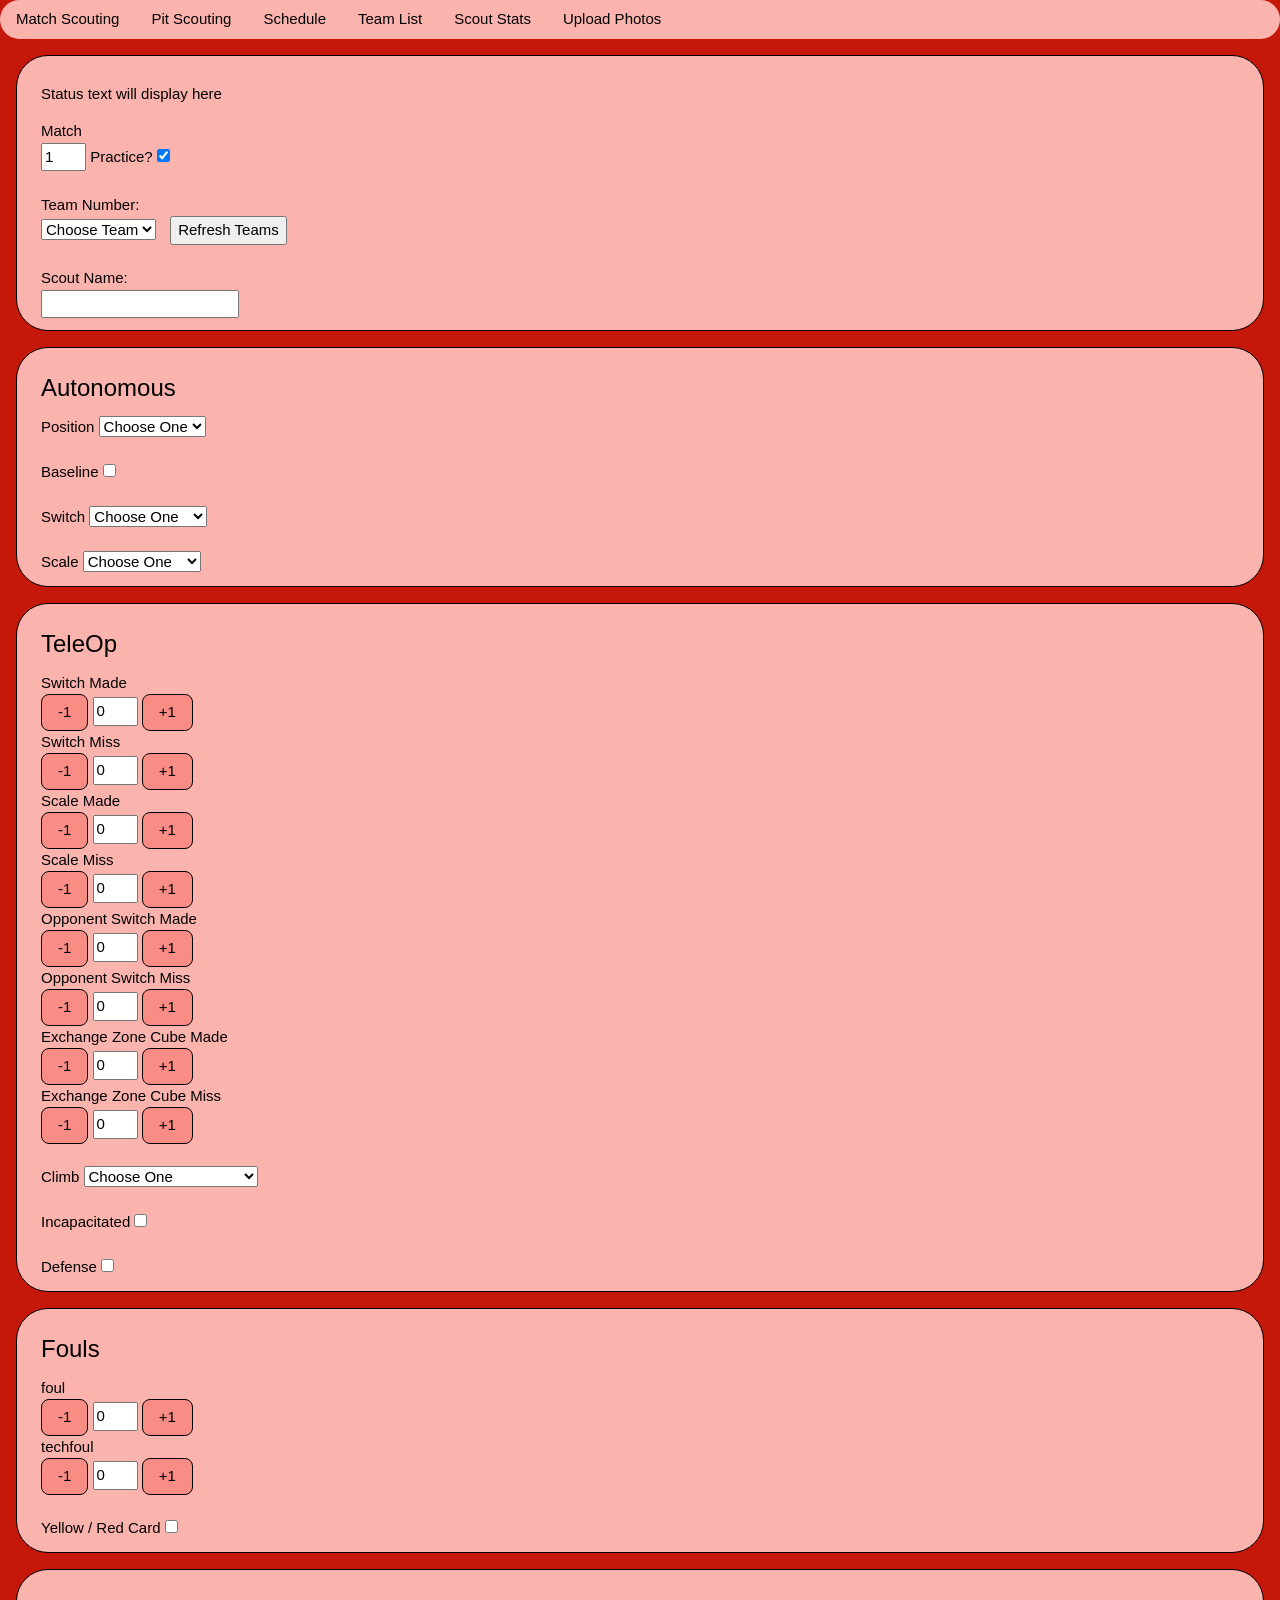
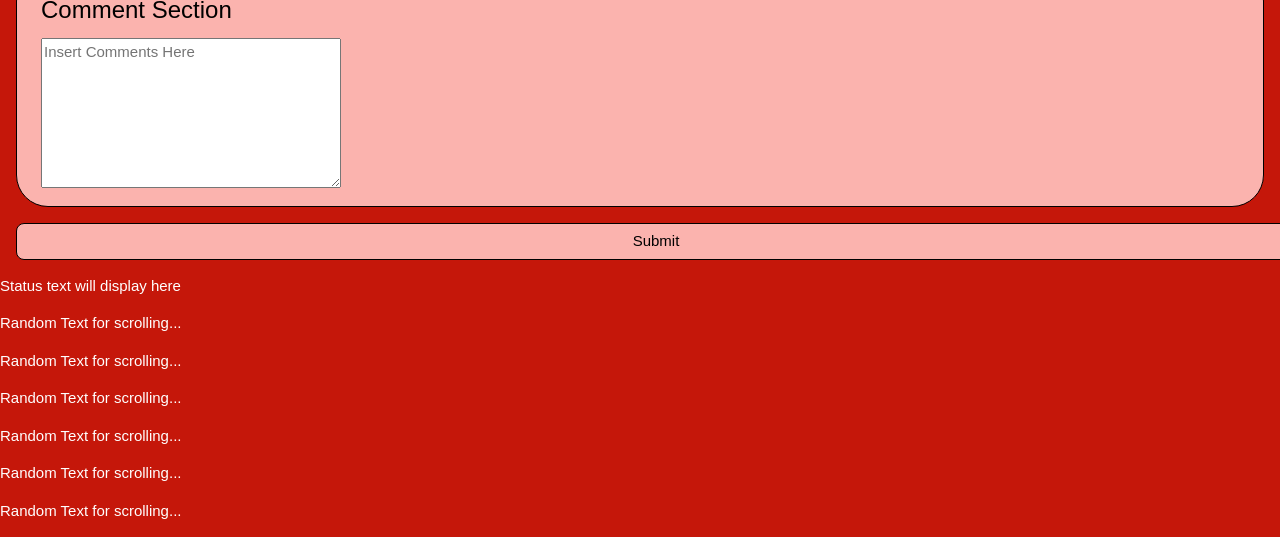
<file: index.html>
<!DOCTYPE html>
<html>
<head>
	<!-- <link rel='stylesheet' href="stylesheet.css"> -->
	<title>Match Scouting</title>
	<link rel='stylesheet' href="w3.css">
	<link rel='stylesheet' href="w3-theme-red.css">
	<link rel='stylesheet' href="style.css">
	<link rel="icon" href="logo.ico" type="image/ico" sizes="16x16">
	<meta name="viewport" content="width=device-width, initial-scale=1.0, user-scalable=no">
	<script src="teamData.js"></script>
	<script src="scheduleData.js"></script>
</head>

<body class="w3-theme-d3">      

<ul class="w3-navbar w3-theme-l3 w3-round-xxlarge w3-border-black">
	<li><a href='index.html'>Match Scouting</a></li>
	<li><a href="pitscouting.html">Pit Scouting</a></li>
	<li><a href="schedule.php">Schedule</a></li>
	<li><a href="teams.php">Team List</a></li>  
	<li><a href="stats.php">Scout Stats</a></li>  
	<!-- <li><a href="csv.php">Match CSV</a></li> -->
	<!-- <li><a href="pitcsv.php">Pit CSV</a></li> -->
	<li><a href="uploadPic.html">Upload Photos</a></li>
	<!-- <li><a href="teamReport.html">Report</a></li> -->
	<!-- <li><a href="intro.html">Intro</a></li> -->
</ul>

<div class="w3-panel w3-theme-l3 w3-padding-large w3-round-xxlarge w3-border w3-border-black w3-text-white w3-margin-left w3-margin-right ">
<p class="status">Status text will display here</p>   
<label for="matchnum">Match</label><br>
<input type="number" name="matchnum" id="matchnum" min="1" max = "100" value="1">
<label for="practice">Practice?</label>
<input type="checkbox" name="practice" id="practice"><br><br>
<!-- <strong><span style="margin-left: 10px" id="event_info"></span></strong><br><br> -->

Team Number:<br>
<!-- <button id="teamRefresh">Refresh Teams</button><br><br> -->
<select id="team" name="team">
	<option value=100>100</option>
	<option value=200>200</option>
	<option value=300>300</option>
	<option value=400>400</option>
	<option value=500>500</option>
	<option value=600>600</option>
</select><span id="nickname" style="margin-left: 10px;"></span>
<button id="refreshButton">Refresh Teams</button>
<br><br>

Scout Name:<br>
<input type="text" name="scout_name" value="" id="scout_name">
</div>

<div class="w3-panel w3-theme-l3 w3-padding-large w3-round-xxlarge w3-border w3-border-black w3-text-white w3-margin-left w3-margin-right ">
<h3>Autonomous</h3>

<label for="auto_pos">Position</label>
<select id="auto_pos" name="auto_pos">
	<option value=0>Choose One</option>
	<option value="L">Left</option>
	<option value="M">Middle</option>
	<option value="R">Right</option>
</select><br><br>
<label for="baseline">Baseline</label>
<input type="checkbox" name="baseline" id="baseline">
<br><br>
<label for="auto_switch">Switch </label>
<select id="auto_switch">
	<option value="">Choose One</option>
	<option value="">Not Attempted</option>
	<option value="x">Missed</option>
	<option value="1">Made 1</option>
	<option value="2">Made 2+</option>
</select>
<br><br>

<label for="auto_scale">Scale </label>
<select id="auto_scale">
	<option value="">Choose One</option>
	<option value="">Not Attempted</option>
	<option value="x">Missed</option>
	<option value="1">Made 1</option>
	<option value="2">Made 2+</option>
</select>

</div>            


<!-- TeleOp -->
<div class="w3-panel w3-theme-l3 w3-padding-large w3-round-xxlarge w3-border w3-border-black w3-text-white w3-margin-left w3-margin-right ">

<h3>TeleOp</h3>

Switch Made<br>
<button class="m1 w3-btn w3-theme-l2 w3-border w3-border-black w3-round-large" id="m1switch_made">-1</button>
<input type="number" id="switch_made" value=0 min=0 max=99></input>
<button class="p1 w3-btn w3-theme-l2 w3-border w3-border-black w3-round-large" id="p1switch_made">+1</button><br>
Switch Miss<br>
<button class="m1 w3-btn w3-theme-l2 w3-border w3-border-black w3-round-large" id="m1switch_miss">-1</button>
<input type="number" id="switch_miss" value=0 min=0 max=99></input>
<button class="p1 w3-btn w3-theme-l2 w3-border w3-border-black w3-round-large" id="p1switch_miss">+1</button><br>
Scale Made<br>
<button class="m1 w3-btn w3-theme-l2 w3-border w3-border-black w3-round-large" id="m1scale_made">-1</button>
<input type="number" id="scale_made" value=0 min=0 max=99></input>
<button class="p1 w3-btn w3-theme-l2 w3-border w3-border-black w3-round-large" id="p1scale_made">+1</button><br>
Scale Miss<br>
<button class="m1 w3-btn w3-theme-l2 w3-border w3-border-black w3-round-large" id="m1scale_miss">-1</button>
<input type="number" id="scale_miss" value=0 min=0 max=99></input>
<button class="p1 w3-btn w3-theme-l2 w3-border w3-border-black w3-round-large" id="p1scale_miss">+1</button><br>
Opponent Switch Made<br>
<button class="m1 w3-btn w3-theme-l2 w3-border w3-border-black w3-round-large" id="m1oppscale_made">-1</button>
<input type="number" id="oppscale_made" value=0 min=0 max=99></input>
<button class="p1 w3-btn w3-theme-l2 w3-border w3-border-black w3-round-large" id="p1oppscale_made">+1</button><br>
Opponent Switch Miss<br>
<button class="m1 w3-btn w3-theme-l2 w3-border w3-border-black w3-round-large" id="m1oppscale_miss">-1</button>
<input type="number" id="oppscale_miss" value=0 min=0 max=99></input>
<button class="p1 w3-btn w3-theme-l2 w3-border w3-border-black w3-round-large" id="p1oppscale_miss">+1</button><br>
Exchange Zone Cube Made<br>
<button class="m1 w3-btn w3-theme-l2 w3-border w3-border-black w3-round-large" id="m1vault_made">-1</button>
<input type="number" id="vault_made" value=0 min=0 max=99></input>
<button class="p1 w3-btn w3-theme-l2 w3-border w3-border-black w3-round-large" id="p1vault_made">+1</button><br>
Exchange Zone Cube Miss<br>
<button class="m1 w3-btn w3-theme-l2 w3-border w3-border-black w3-round-large" id="m1vault_miss">-1</button>
<input type="number" id="vault_miss" value=0 min=0 max=99></input>
<button class="p1 w3-btn w3-theme-l2 w3-border w3-border-black w3-round-large" id="p1vault_miss">+1</button><br>
<br>
<label for="climb">Climb</label>
<select id="climb">
	<option value="">Choose One</option>
	<option value="-">Not Attempted</option>
	<option value="1">Solo Success</option>
	<option value="x">Solo Failed</option>
	<option value="C1">Carried Other Success</option>
	<option value="Cx">Carried Other Failed</option>
	<option value="RS">Ride Other Success</option>
	<option value="Rx">Ride Other Failed</option>
</select>
<br><br>

<label for="tele_incap">Incapacitated</label>
<input type="checkbox" name="tele_incap" id="tele_incap">
<br>
<br>
<label for="defense">Defense</label>
<input type="checkbox" name="defense" id="defense">
<br>
</div>

<div class="w3-panel w3-theme-l3 w3-padding-large w3-round-xxlarge w3-border w3-border-black w3-text-white w3-margin-left w3-margin-right ">
<h3>Fouls</h3>
foul<br>
<button class="m1 w3-btn w3-theme-l2 w3-border w3-border-black w3-round-large" id="m1foul">-1</button>
<input type="number" id="foul" value=0 min=0 max=99></input>
<button class="p1 w3-btn w3-theme-l2 w3-border w3-border-black w3-round-large" id="p1foul">+1</button><br>
techfoul<br>
<button class="m1 w3-btn w3-theme-l2 w3-border w3-border-black w3-round-large" id="m1techfoul">-1</button>
<input type="number" id="techfoul" value=0 min=0 max=99></input>
<button class="p1 w3-btn w3-theme-l2 w3-border w3-border-black w3-round-large" id="p1techfoul">+1</button><br>
<br>
<label for="card">Yellow / Red Card </label><input type="checkbox" id="card">

</div>

<div class="w3-panel w3-theme-l3 w3-padding-large w3-round-xxlarge w3-border w3-border-black w3-text-white w3-margin-left w3-margin-right">
<h3>Comment Section</h3>

<!--Comments:<br>
<input type="text" name="comments" value="" id="comments">-->
<textarea placeholder="Insert Comments Here" name="comments" value="" id="comments" style="width:300px;height:150px;"></textarea>

</div>

<input type="submit" value="Submit" id="submit" class="w3-btn-block w3-theme-l3 w3-border w3-border-black w3-text-red w3-round-large w3-text-white w3-margin-left w3-margin-right">

<p class="status">Status text will display here</p>
<p>Random Text for scrolling...</p>
<p>Random Text for scrolling...</p>
<p>Random Text for scrolling...</p>
<p>Random Text for scrolling...</p>
<p>Random Text for scrolling...</p>
<p>Random Text for scrolling...</p>
<script>

plus = document.getElementsByClassName('p1');
for (i=0; i<plus.length; i++){
	var val_id = plus[i].id.substring(2);
	plus[i].addEventListener("click",closure(val_id, 1));
}

minus = document.getElementsByClassName('m1');
for (i=0; i<minus.length; i++){
	var val_id = minus[i].id.substring(2);
	minus[i].addEventListener("click",closure(val_id, -1));
}

function closure(id, amt){
	return function(){
		if ( parseInt(document.getElementById(id).value) + amt >= 0){
			document.getElementById(id).value = parseInt(document.getElementById(id).value) + amt;
		}
	}
}

function updateTeams(arr, matchnum){
	var teamList = [];
	//add a '0' value to the beginning to avoid letting humans forget to select and default to first in list
	if(arr.length > 0){
		for (i = 0; i < arr.length; i++) {
			if (arr[i]["comp_level"]==="qm"){
				if(arr[i]["match_number"]==matchnum){
					var red = arr[i]['alliances']['red']['team_keys'];
					var blue = arr[i]['alliances']['blue']['team_keys'];
					teamList.push(parseInt(red[0].slice(3)));
					teamList.push(parseInt(red[1].slice(3)));
					teamList.push(parseInt(red[2].slice(3)));
					teamList.push(parseInt(blue[0].slice(3)));
					teamList.push(parseInt(blue[1].slice(3)));
					teamList.push(parseInt(blue[2].slice(3)));
					break;
				}
			}
		}
	} else {
		document.getElementById('practice').checked = true;
		for (i = 0; i < teamData.length; i++){
			teamList.push(parseInt(teamData[i]["team_number"]));
		}
		teamList.sort(function compareInt(a, b){return parseInt(a)-parseInt(b)});
	}
	if (teamList.length == 6){
		var slots = ['Red 1: ', 'Red 2: ', 'Red 3: ', 'Blue1: ', 'Blue2: ', 'Blue3: '];
		var choices = '';
		choices += '<option value=0>Choose Team</option>\n';
		for(i = 0; i < teamList.length; i++){
			var team = teamList[i];
			choices += '<option value='+team+'>'+slots[i]+team+'</option>\n';
		}			
	}  
	else {
		var choices = '';
		choices += '<option value=0>Choose Team</option>\n';
		for(i = 0; i < teamList.length; i++){
			var team = teamList[i];
			choices += '<option value='+team+'>'+team+'</option>\n';
		}			
	}
	

	document.getElementById('team').innerHTML = choices;
}

function updateNickname(arr, teamnum){
	for (i = 0; i < arr.length; i++){
		if (arr[i]['team_number']==teamnum){
			document.getElementById('nickname').innerHTML = arr[i]['nickname'];
			return;
		}
		document.getElementById('nickname').innerHTML = "";
	}
}

function validateForm(){
	var matchnum = document.getElementById('matchnum').value;
	var team = document.getElementById('team').value;
	var scout_name = document.getElementById('scout_name').value;
	var validated = true;
	if(matchnum==null||isNaN(matchnum)||team==null||team==0||team==""||scout_name==""||scout_name==null){
		validated = false;
		status('Fill out match number, team, and scout name.');
	}
	//validate HTML form data
	//if form input is invalid, validated = false
	return validated;
}

function status(m){
	document.getElementsByClassName('status')[0].innerHTML = m;
	document.getElementsByClassName('status')[1].innerHTML = m;
}

function submitData(){
	status("Starting Request");
	var xhr = new XMLHttpRequest();
	var params = '';
	params += 'team=' + document.getElementById('team').value;
	params += '&event_code=mokc2';
	params += '&scout_name=' + document.getElementById('scout_name').value;
	params += '&matchnum='+ document.getElementById('matchnum').value;
	params += '&practice='+ (document.getElementById('practice').checked ? 1:0);
	params += '&scout_name='+ document.getElementById('scout_name').value;
	params += '&baseline='+ (document.getElementById('baseline').checked ? 1:0);
	params += '&auto_pos='+ document.getElementById('auto_pos').value;
	params += '&auto_switch='+ document.getElementById('auto_switch').value;
	params += '&auto_scale='+ document.getElementById('auto_scale').value;
	params += '&switch_made='+ document.getElementById('switch_made').value;
	params += '&switch_miss='+ document.getElementById('switch_miss').value;
	params += '&scale_made='+ document.getElementById('scale_made').value;
	params += '&scale_miss='+ document.getElementById('scale_miss').value;
	params += '&oppscale_made='+ document.getElementById('oppscale_made').value;
	params += '&oppscale_miss='+ document.getElementById('oppscale_miss').value;
	params += '&vault_made='+ document.getElementById('vault_made').value;
	params += '&vault_miss='+ document.getElementById('vault_miss').value;
	params += '&climb='+ document.getElementById('climb').value;
	params += '&foul='+ document.getElementById('foul').value;
	params += '&techfoul='+ document.getElementById('techfoul').value;
	params += '&card='+ (document.getElementById('card').checked ? 1:0);
	params += '&defense='+ (document.getElementById('defense').checked ? 1:0);
	params += '&tele_incap='+ (document.getElementById('tele_incap').checked ? 1:0);
	params += '&comments='+ document.getElementById('comments').value;


	// params += '&floor_pickup=' + (document.getElementById('floor_pickup').checked ? 1:0);

	xhr.onreadystatechange = function(){
		if(this.readyState == 4 & this.status == 200){
			status(this.responseText);
			if (this.responseText.substr(this.responseText.length - 13) == "successfully."){
				clearData();
				document.getElementById('team').value=0;
				document.getElementById('matchnum').value = parseInt(document.getElementById('matchnum').value) + 1;
				updateTeams(scheduleData, document.getElementById('matchnum').value);
			}
		}
	}
	
	xhr.open("POST", "insert_match.php", true); 
	xhr.setRequestHeader("Content-type", "application/x-www-form-urlencoded");
	xhr.send(encodeURI(params));
	status("Sending Data...");
}

function clearData(){
	document.getElementById('scout_name').value="";
	document.getElementById('baseline').checked = false;
	document.getElementById('auto_pos').value=0;
	document.getElementById('auto_switch').value=0;
	document.getElementById('auto_scale').value=0;
	document.getElementById('switch_made').value=0;
	document.getElementById('switch_miss').value=0;
	document.getElementById('scale_made').value=0;
	document.getElementById('scale_miss').value=0;
	document.getElementById('oppscale_made').value=0;
	document.getElementById('oppscale_miss').value=0;
	document.getElementById('vault_made').value=0;
	document.getElementById('vault_miss').value=0;
	document.getElementById('climb').value=0;
	document.getElementById('foul').value=0;
	document.getElementById('techfoul').value=0;
	document.getElementById('card').value=0;
	document.getElementById('defense').checked=false;
	document.getElementById('tele_incap').checked=false;
	document.getElementById('comments').value="";
	updateNickname(teamData, document.getElementById('team').value);
}

function lookupMatchData(){
	status("Starting Request");

	var xhr = new XMLHttpRequest();
	xhr.onreadystatechange = function(){
		if(this.readyState == 4 & this.status == 200){
			if (xhr.responseText != 'null'){
				status("Found data for Match "+document.getElementById('matchnum').value +" team " + document.getElementById('team').value);

				var data = JSON.parse(xhr.responseText);
				//List lots of variables
				document.getElementById('scout_name').value = data['scout_name'];
				document.getElementById('baseline').checked  =!! +  data['baseline'];
				document.getElementById('auto_pos').value = data['auto_pos'];
				document.getElementById('auto_switch').value = data['auto_switch'];
				document.getElementById('auto_scale').value = data['auto_scale'];
				document.getElementById('switch_made').value = data['switch_made'];
				document.getElementById('switch_miss').value = data['switch_miss'];
				document.getElementById('scale_made').value = data['scale_made'];
				document.getElementById('scale_miss').value = data['scale_miss'];
				document.getElementById('oppscale_made').value = data['oppscale_made'];
				document.getElementById('oppscale_miss').value = data['oppscale_miss'];
				document.getElementById('vault_made').value = data['vault_made'];
				document.getElementById('vault_miss').value = data['vault_miss'];
				document.getElementById('climb').value = data['climb'];
				document.getElementById('foul').value = data['foul'];
				document.getElementById('techfoul').value = data['techfoul'];
				document.getElementById('card').value = data['card'];
				document.getElementById('defense').checked = !! + data['defense'];
				document.getElementById('tele_incap').checked = !! + data['tele_incap'];
				document.getElementById('comments').value = data['comments'];


			}
			else {
				status("No data for Match "+document.getElementById('matchnum').value +" team " + document.getElementById('team').value);
				//document.getElementById('scout_name').value = "";
				clearData();
			}
		}
		else{
			status("Looking for Match "+document.getElementById('matchnum').value +" team " + document.getElementById('team').value);
		}
	};
	xhr.open('GET', 'match_team_get.php?team=' + document.getElementById('team').value + '&matchnum='+document.getElementById('matchnum').value);
	xhr.send();
}

document.addEventListener("DOMContentLoaded", function() {
	//Document ready function
	updateTeams(scheduleData, document.getElementById('matchnum').value);

	document.getElementById('matchnum').addEventListener("change", function(){
		updateTeams(scheduleData, document.getElementById('matchnum').value);
	});

	document.getElementById('team').addEventListener("change", function(){
		updateNickname(teamData, document.getElementById('team').value);
		lookupMatchData();
	});

	document.getElementById('submit').addEventListener("click", function(){
		if (validateForm()){
			submitData();
		}
		else {
			status("Form data incomplete - needs match number, team, and scout name.");
		}
	});
	document.getElementById('refreshButton').addEventListener("click", function(){
		updateTeams(scheduleData, document.getElementById('matchnum').value);
	});


});

</script>

</body>
</html>
</file>
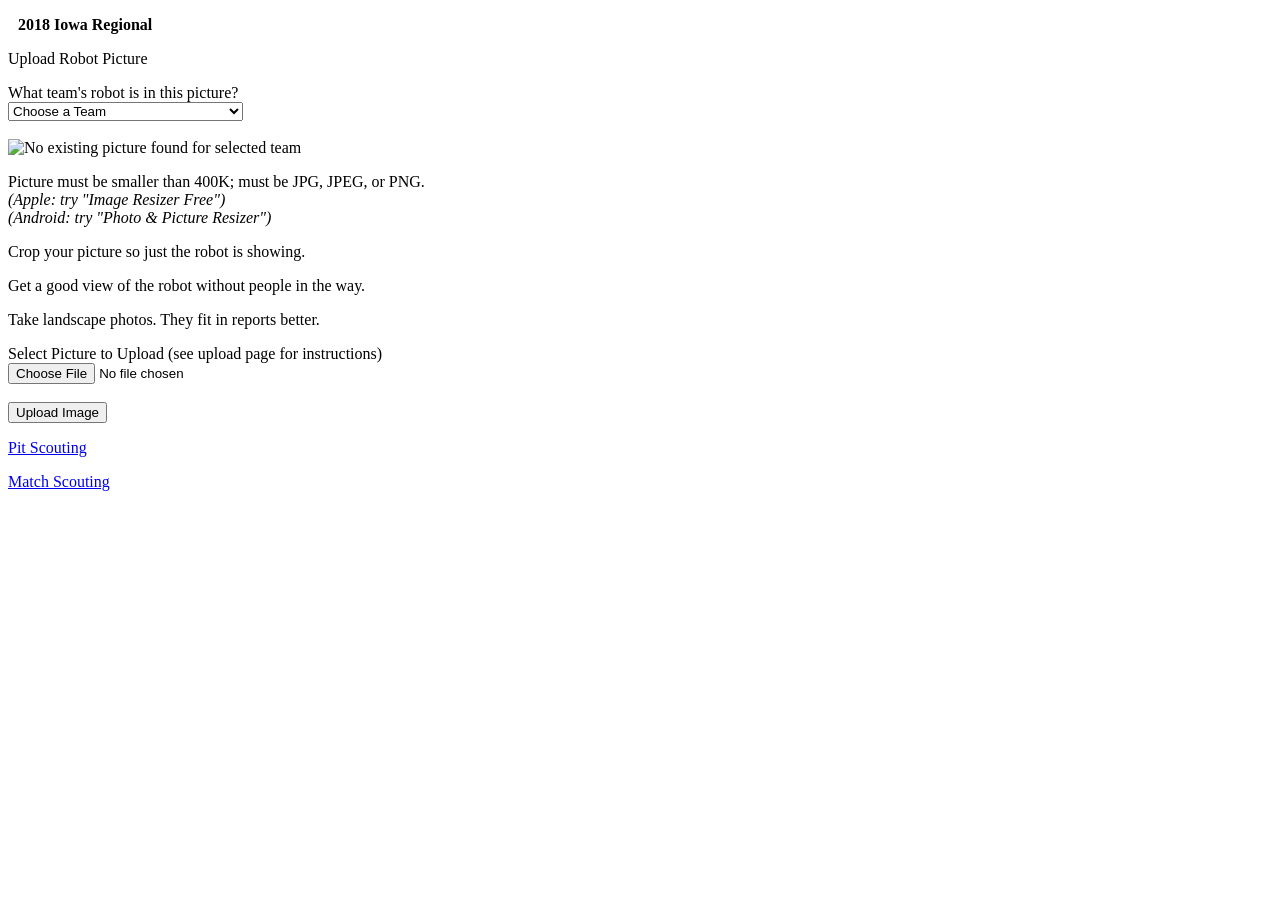
<file: uploadPic.html>
<!doctype html>
<html>
<head>
	<title>Upload Robot Pictures</title>
	<meta name=viewport content="width=device-width">
	<meta name="viewport" content="width=device-width, initial-scale=1.0">
	<script src="https://ajax.googleapis.com/ajax/libs/jquery/1.11.3/jquery.min.js"></script>
	<script src="teamData.js"></script>
	<script src="eventData.js"></script>
	<script src="uploadform.js"></script>
</head>
<body>
<p><strong><span style="margin-left: 10px" id="event_info"></span></strong></p>
<p>Upload Robot Picture</p>
<form action="upload_pic.php" method="post" enctype="multipart/form-data">
	<label for="team">What team's robot is in this picture?</label><br>
    <select id="team" name="team">
		<option value="">Choose a Team</option>
		<option value=525>525</option>
		<option value=967>967</option>
	</select><br>
	<br>
	<img id="existingImg" alt="No existing picture found for selected team" style='max-width: 300px'>
	<p>Picture must be smaller than 400K; must be JPG, JPEG, or PNG. <br>
		<em>(Apple: try "Image Resizer Free")</em><br>
		<em>(Android: try "Photo &amp; Picture Resizer")</em></p>
	<p>Crop your picture so just the robot is showing.</p>
	<p>Get a good view of the robot without people in the way.</p>
	<p>Take landscape photos. They fit in reports better.</p>

    <label for="fileToUpload">Select Picture to Upload (see upload page for instructions)</label><br>
    <input type="file" name="fileToUpload" id="fileToUpload"><br>
    <br>
    <input type="submit" value="Upload Image" name="submit">
</form>
<p><a href="pitscouting.html">Pit Scouting</a></p>
<p><a href="index.html">Match Scouting</a></p>
</body>
</html>
</file>
<file: w3-theme-red.css>
.w3-theme-l5 {color:#000 !important; background-color:#fef4f3 !important}
.w3-theme-l4 {color:#000 !important; background-color:#fdd9d6 !important}
.w3-theme-l3 {color:#000 !important; background-color:#fbb3ae !important}
.w3-theme-l2 {color:#000 !important; background-color:#f98d85 !important}
.w3-theme-l1 {color:#fff !important; background-color:#f6665c !important}
.w3-theme-d1 {color:#fff !important; background-color:#f32617 !important}
.w3-theme-d2 {color:#fff !important; background-color:#e11a0c !important}
.w3-theme-d3 {color:#fff !important; background-color:#c5170a !important}
.w3-theme-d4 {color:#fff !important; background-color:#a91409 !important}
.w3-theme-d5 {color:#fff !important; background-color:#8d1007 !important}

.w3-theme-light {color:#000 !important; background-color:#fef4f3 !important}
.w3-theme-dark {color:#fff !important; background-color:#8d1007 !important}
.w3-theme-action {color:#fff !important; background-color:#8d1007 !important}

.w3-theme {color:#fff !important; background-color:#f44336 !important}
.w3-text-theme {color:#f44336 !important}
.w3-border-theme {border-color:#f44336 !important}

.w3-hover-theme:hover {color:#fff !important; background-color:#f44336 !important}
.w3-hover-text-theme:hover {color:#f44336 !important}
.w3-hover-border-theme:hover {border-color:#f44336 !important}
</file>
<file: style.css>
/* #### Generated By: http://www.cufonfonts.com #### */

@font-face {
font-family: 'Superstar M54';
font-style: normal;
font-weight: normal;
src: local('Superstar M54'), url('Superstar M54.woff') format('woff');

}
input[type=number]{
	width: 3em;
}
</file>
